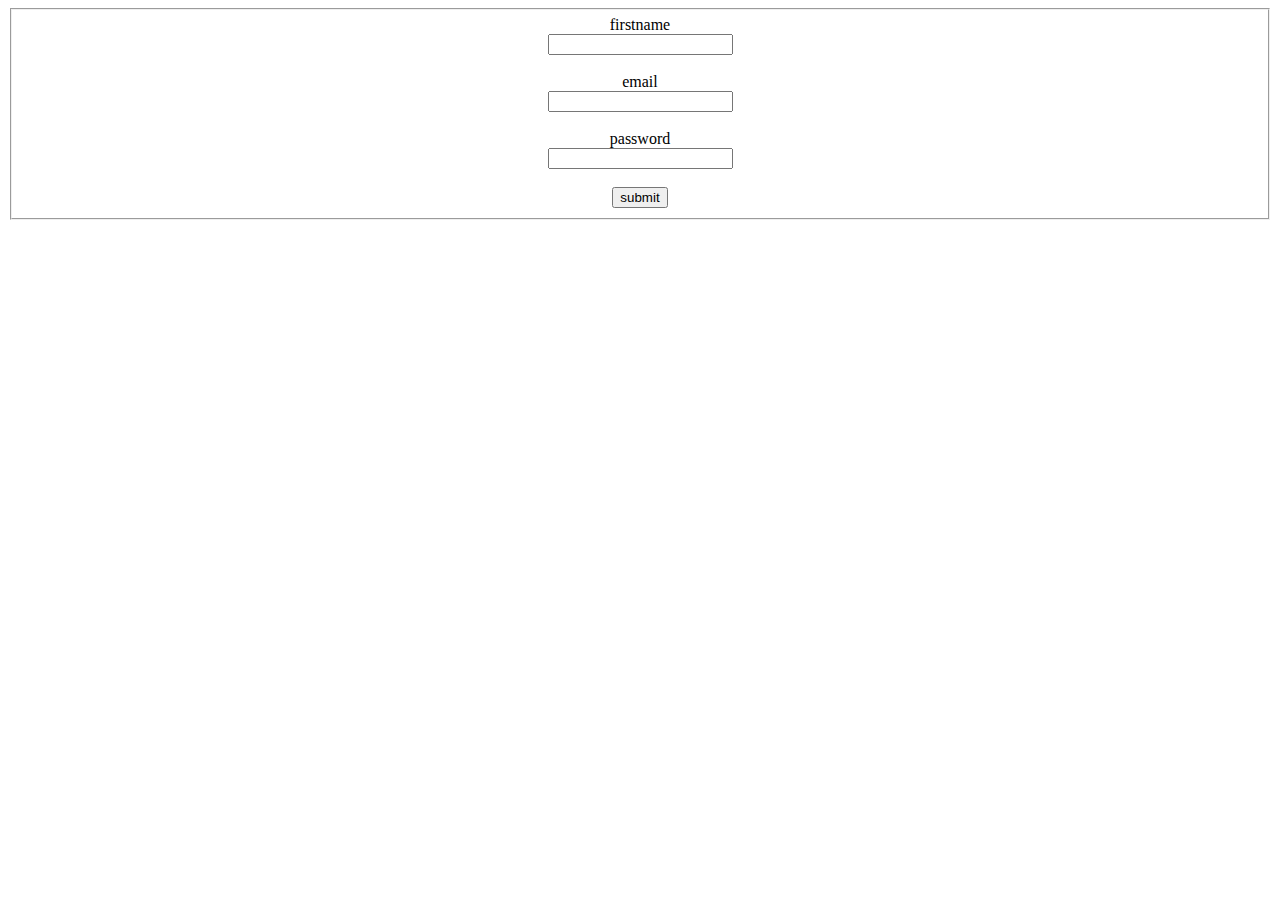
<file: index.html>
<html lang="en">
<head>
    <meta charset="UTF-8">
    <meta http-equiv="X-UA-Compatible" content="IE=edge">
    <meta name="viewport" content="width=device-width, initial-scale=1.0">
    <title>my go day to remenber</title>
</head>
<body>
    <div>
        <h1></h1>
    </div>

    <form action="aboutme.html">
        <fieldset>
        <center>
        <label>firstname</label><br>
        <input type="name" name="name">
        <br><br>

        <label>email</label><br>
        <input type="email" name="email">
        <br><br>

        <label>password</label><br>
        <input type="password" name="password">
        <br><br> 

        <input type="submit" value="submit">
        </center>
        </fieldset>
    </form>
</body>
</html>
</file>
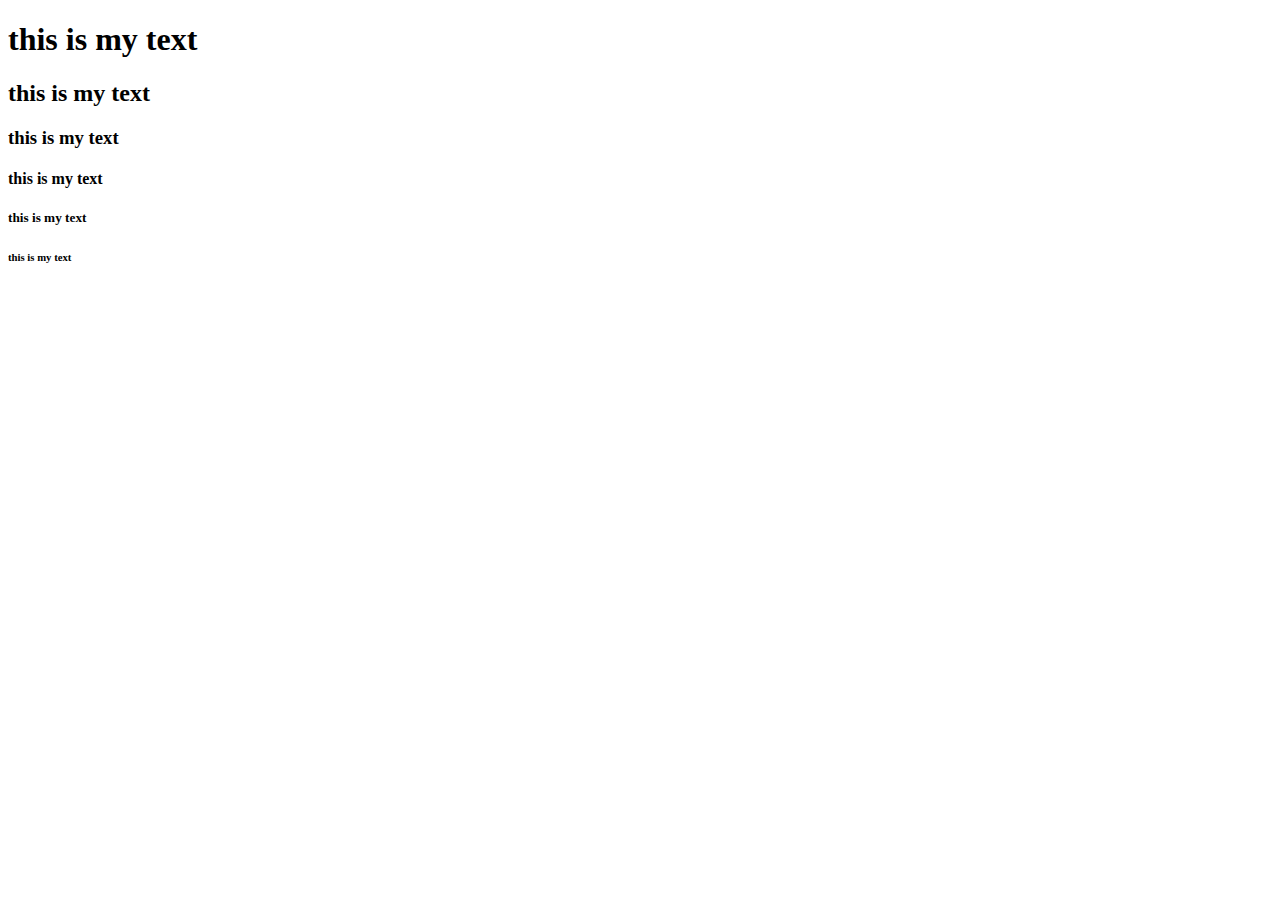
<file: my good day to remember.html>
<!DOCTYPE html>
<html lang="en">
<head>
    <meta charset="UTF-8">
    <meta http-equiv="X-UA-Compatible" content="IE=edge">
    <meta name="viewport" content="width=, initial-scale=1.0">
    <title>Document</title>
</head>
<body>
    <h1> this is my text </h1>
    <h2> this is my text </h2>
    <h3> this is my text </h3>
    <h4> this is my text </h4>
    <h5> this is my text </h5>
    <h6> this is my text </h6>
</body>
</html>
</file>
